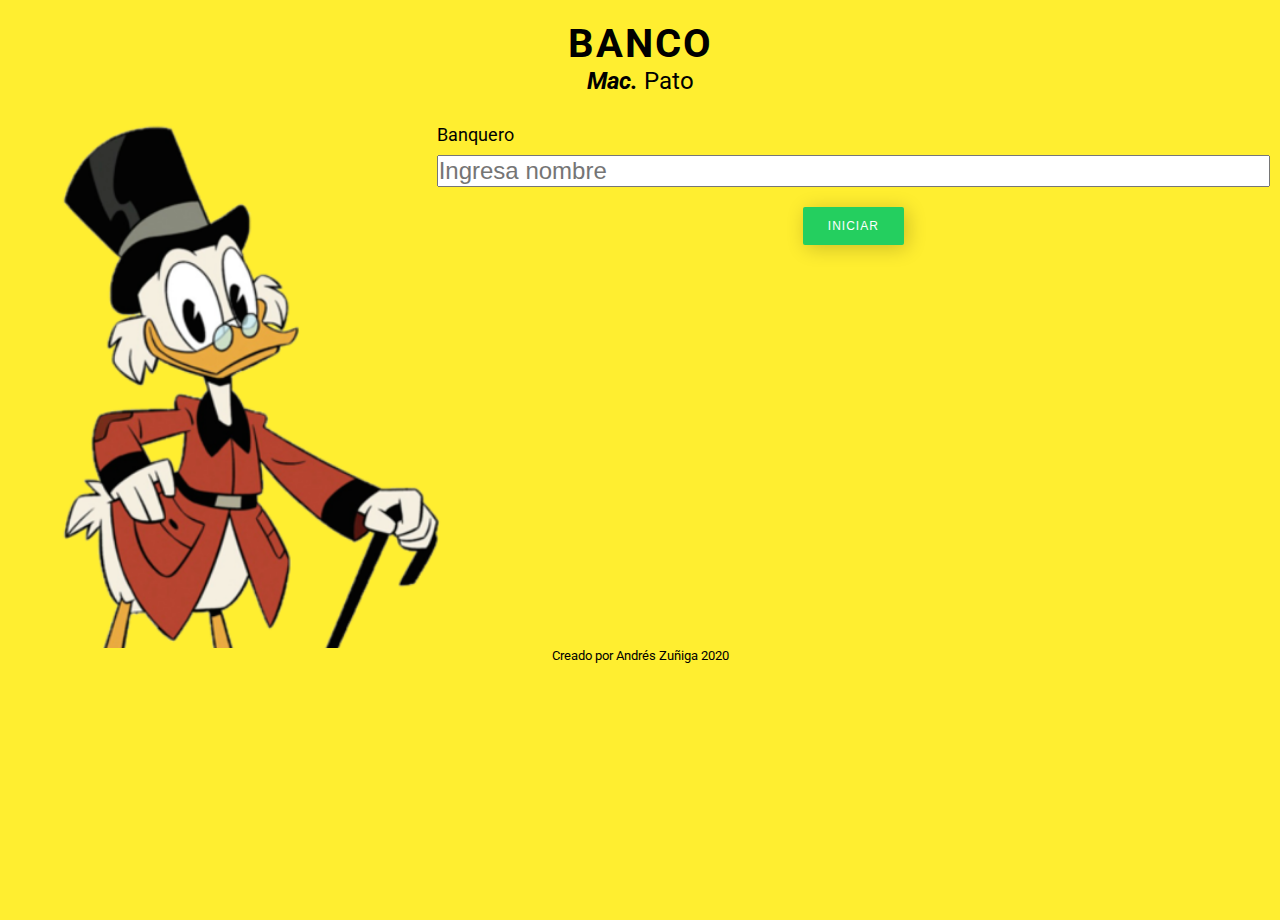
<file: index.html>
<!DOCTYPE html>
<html lang="es">
  <head>
    <meta name="robots" content="noindex" />
    <meta charset="UTF-8" />
    <meta name="viewport" content="width=device-width, initial-scale=1.0" />
    <title>Banco Tio Rico</title>
    <!-- Fuente roboto -->
    <link
      href="https://fonts.googleapis.com/css?family=Roboto&display=swap"
      rel="stylesheet"
    />
    <link rel="stylesheet" href="./css/style.css" />
  </head>
  <body>
    <div class="grid">
      <header class="header">
        <h1 class="header__title">Banco</h1>
        <p class="header__subtitle"><span>Mac.</span> Pato</p>
      </header>

      <main>
        <div class="contenedor">
          <div class="formulario">
            <div class="formulario__imagen">
              <img
                src="./img/TioMacPato.png"
                alt="Imagen de tio rioco Mac Pato"
              />
            </div>
            <div class="formulario__campos">
              <label for="nombreBanquero">Banquero</label>
                <input
                  id="bankerName"
                  type="text"
                  name="nombreBanquero"
                  placeholder="Ingresa nombre"
                />
                <input type="button" value="Iniciar" id="index__button"/>
            </div>
          </div>
        </div>
      </main>

      <footer class="footer">
        <p>Creado por Andrés Zuñiga 2020</p>
      </footer>
    </div>

    <script src="./js/bank.js"></script>
    <script src="./js/app.js"></script>
  </body>
</html>
</file>
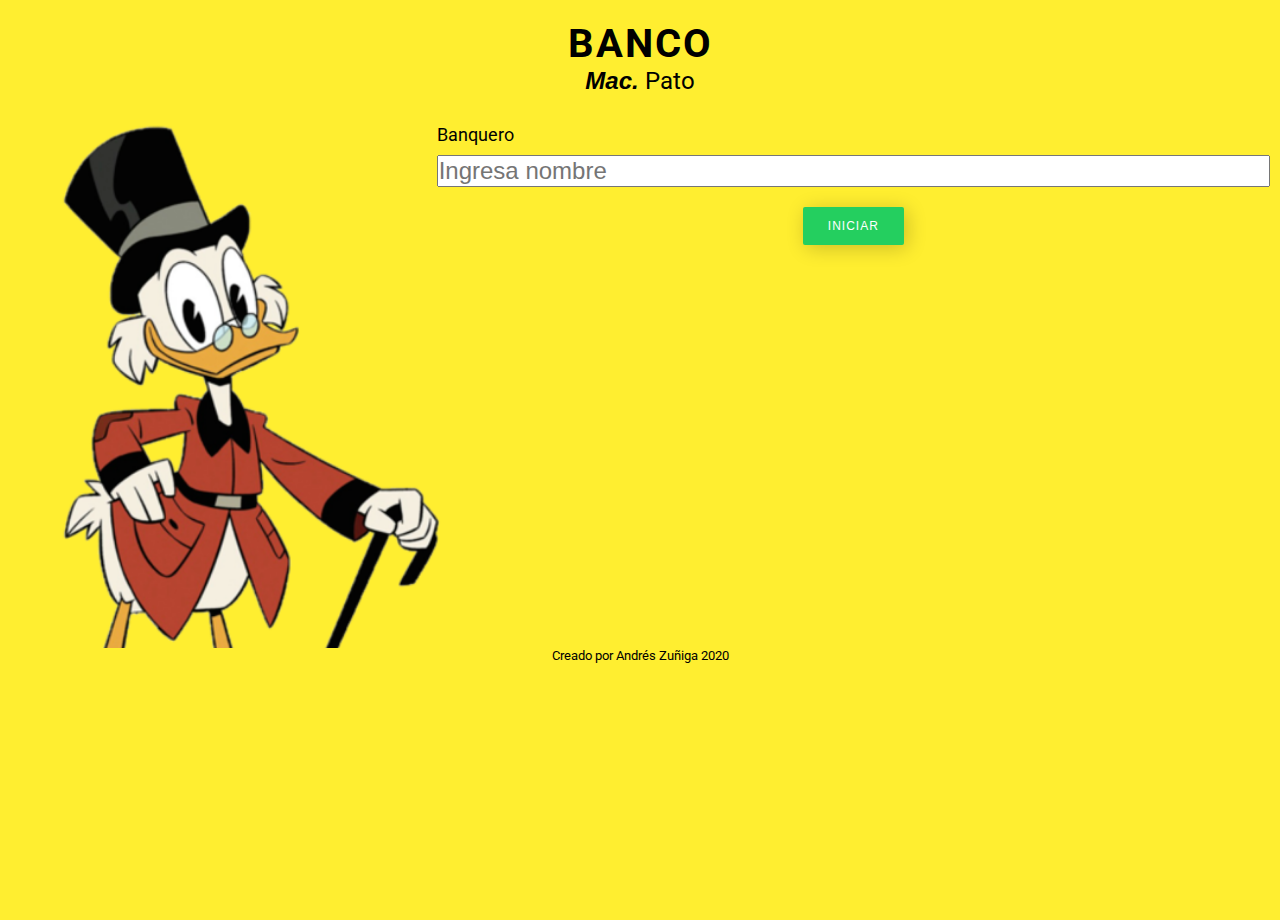
<file: principal.html>
<!DOCTYPE html>
<html lang="es">
  <head>
    <meta charset="UTF-8" />
    <meta name="viewport" content="width=device-width, initial-scale=1.0" />
    <title>Banco Mac Pato</title>
    <!-- CDN de bootstrap -->
    <link
      rel="stylesheet"
      href="https://stackpath.bootstrapcdn.com/bootstrap/4.4.1/css/bootstrap.min.css"
      integrity="sha384-Vkoo8x4CGsO3+Hhxv8T/Q5PaXtkKtu6ug5TOeNV6gBiFeWPGFN9MuhOf23Q9Ifjh"
      crossorigin="anonymous"
    />
    <link rel="stylesheet" href="./css/principalstyle.css">
  </head>
  <body>
    <nav class="navbar fixed-top navbar-expand-lg navbar-light bg-light">
      <a href="principal.html" class="navbar-brand">Banco Mac pato</a>
      <button
        class="navbar-toggler"
        type="button"
        data-toggle="collapse"
        data-target="#navbarSupportedContent"
        aria-controls="navbarSupportedContent"
        aria-expanded="false"
        aria-label="Toggle navigation"
      >
        <span class="navbar-toggler-icon"></span>
      </button>

      <div class="collapse navbar-collapse" id="navbarSupportedContent">
        <ul class="navbar-nav mr-auto">
          <li class="nav-item active">
            <a class="nav-link" href="#"
                id="showHome"
              >Home <span class="sr-only">(current)</span></a
            >
          </li>
          <li class="nav-item dropdown">
            <a
              class="nav-link dropdown-toggle"
              href="#"
              id="navbarDropdown"
              role="button"
              data-toggle="dropdown"
              aria-haspopup="true"
              aria-expanded="false"
            >
              Jugadores
            </a>
            <div class="dropdown-menu" aria-labelledby="navbarDropdown">
              <a class="dropdown-item" href="#" id="showConsig">Consignar</a>
              <a class="dropdown-item" href="#" id="showRetiros">Retirar</a>
              <div class="dropdown-divider"></div>
              <a class="dropdown-item" href="#" id="showPlayers">Libro maestro</a>
            </div>
          </li>

          <li class="nav-item dropdown">
            <a
              class="nav-link dropdown-toggle"
              href="#"
              id="navbarDropdown"
              role="button"
              data-toggle="dropdown"
              aria-haspopup="true"
              aria-expanded="false"
            >
              Propiedades
            </a>
            <div class="dropdown-menu" aria-labelledby="navbarDropdown">
              <a class="dropdown-item" href="#" id="showTitles">Títulos</a>
              <a class="dropdown-item" href="#" id="showLines">Líneas</a>
              <a class="dropdown-item" href="#" id="showCustoms">Pasos</a>
              <div class="dropdown-divider"></div>
              <a class="dropdown-item" href="#">Libro inmobiliario</a>
            </div>
          </li>
          
        </ul>

        <button class="btn btn-outline-danger my-2 my-lg-0" id="restar">
            Reiniciar
          </button>
    </nav>

    <div class="main-card">
      <h2 class="main-card__title">Estadisticas Generales</h2>
      <div class="main-card__banker">
        <p>Banquero:</p>
        <p id="bankerName">Nombre del banquero</p>
      </div>
      <div class="main-card__money-area">
        <p class="main-card__label">Dinero</p>
        <p class="main-card__label">Hipotecas</p>
        <p class="main-card__label">Fortuna Neta</p>
        <p class="main-card__money" id="bankMoney">$ 300,000.00</p>
        <p class="main-card__money" id="bankMortgage">$ 300,000.00</p>
        <p class="main-card__money" id="bankNetFortune">$ 300,000.00</p>
      </div>

      <div class="main-card__assets">
        <p class="main-card__label">Jugadores:</p>
        <p class="main-card__number" id="bankPlayers">00</p>
        <p class="main-card__label center">Casas:</p>
        <p class="main-card__number center" id="bankHouses">00</p>
        <p class="main-card__label">Castillos:</p>
        <p class="main-card__number" id="bankCastles">00</p>
        <p class="main-card__label">Titulos:</p>
        <p class="main-card__number" id="bankTitles">00</p>
        <p class="main-card__label center">Lineas:</p>
        <p class="main-card__number center" id="bankLines">00</p>
        <p class="main-card__label">Pasos:</p>
        <p class="main-card__number" id="bankCustomsPosts">00</p>
      </div>

      <div class="main-card__newPlayer">
        <input type="search" id="nameOfNewPlayer" class="form-control" placeholder="Nombre del nuevo jugador">
        <button id="addNewPlaer" class="btn btn-outline-success">Agregar</button>
      </div>

      <div id="newPlayerAlert"></div>

    </div>

    <section id="home" class="ocultar">
        <h2>Home</h2>
          
        <div id="players-cards">
          <div name = "playerName" class="player-card">
            <div class="player-card__header">
              <h3 class="player-card__header__title">Nombre del jugador</h3>
              <div class="player-card__header__item">
                <p class="player-card__header__label">Propiedades:</p>
                <p class="player-card__header__number">00</p>
              </div>
              <div class="player-card__header__item">
                <p class="player-card__header__label">Casas:</p>
                <p class="player-card__header__number">00</p>
              </div>
              <div class="player-card__header__item">
                <p class="player-card__header__label">Castillos:</p>
                <p class="player-card__header__number">00</p>
              </div>
            </div>
            <div class="player-card__body">
              <div class="player-card__body__money">
                <p>Dinero</p>
                <p class="money">$ 100.000,00</p>
              </div>

              <div class="player-card__body__morgage">
                <p>Hipotecas</p>
                <p class="money">$ 100.000,00</p>
              </div>

              <div class="player-card__body__netFortune">
                <p>Fortuna Neta</p>
                <p class="money">$ 100.000,00</p>
              </div>

              <button class="paymentSalary btn btn-primary" data-toggle="modal" data-target="#salaryModal">Pagar salario</button>
              
              <button class="cashDesposit btn btn-success" data-toggle="modal" data-target="#cashDepositModal">Hacer Deposito</button>
              
              <button class="cashWithdrawal btn btn-danger" data-toggle="modal" data-target="#cashWithdrawalModal">Hacer Retiro</button>

            </div>
          </div>
        </div>
        <!-- Modal para notificar que se pagó el sueldo-->
        <div class="modal fade" id="salaryModal" tabindex="-1" role="dialog" aria-labelledby="salaryModalTitle" aria-hidden="true">
          <div class="modal-dialog" role="document">
            <div class="modal-content">
              <div class="modal-header">
                <h5 class="modal-title" id="salaryModalTitle">Pago de salario</h5>
                  <button type="button" class="close" data-dismiss="modal" aria-label="Close">
                    <span aria-hidden="true">&times;</span>
                  </button>
              </div>
              <div class="modal-body" id="salaryModalBody">
              </div>
              <div class="modal-footer">
                <button type="button" class="btn btn-secondary" data-dismiss="modal">Close</button>
              </div>
            </div>
          </div>
        </div>

        <!-- Modal para pode depositar dinero -->
        <div class="modal fade" id="cashDepositModal" data-backdrop="static" tabindex="-1" role="dialog" aria-labelledby="cashDepositModalLabel" aria-hidden="true">
          <div class="modal-dialog" role="document">
            <div class="modal-content">
              <div class="modal-header">
                <h5 class="modal-title" id="cashDepositModalLabel">Deposito de efectivo</h5>
                <button type="button" class="close" data-dismiss="modal" aria-label="Close">
                  <span aria-hidden="true">&times;</span>
                </button>
              </div>
              <div class="modal-body">
                <p>Cliente: <span>Nombre de cliente</span></p>
                <input type="number" placeholder="Ingresar monto a consignar" id="cashDepositModalAmount">
                <div id="cashDepositModalAlert"></div>
              </div>
              <div class="modal-footer">
                <button type="button" class="btn btn-secondary" data-dismiss="modal">Close</button>
                <button type="button" class="btn btn-primary" id="makeCashDeposit">Hacer deposito</button>
              </div>
            </div>
          </div>
        </div>

        <!-- Modal para pode retirar dinero -->
        <div class="modal fade" id="cashWithdrawalModal" data-backdrop="static" tabindex="-1" role="dialog" aria-labelledby="cashWithdrawalModalLabel" aria-hidden="true">
          <div class="modal-dialog" role="document">
            <div class="modal-content">
              <div class="modal-header">
                <h5 class="modal-title" id="cashWithdrawalModalLabel">Retiro de efectivo</h5>
                <button type="button" class="close" data-dismiss="modal" aria-label="Close">
                  <span aria-hidden="true">&times;</span>
                </button>
              </div>
              <div class="modal-body">
                <p>Cliente: <span>Nombre de cliente</span></p>
                <input type="number" placeholder="Ingresar monto a retirar" id="cashWithdrawalModalAmount">
                <div id="cashWithdrawalModalAlert"></div>
              </div>
              <div class="modal-footer">
                <button type="button" class="btn btn-secondary" data-dismiss="modal">Close</button>
                <button type="button" class="btn btn-primary" id="makeCashWithdrawal">Hacer retiro</button>
              </div>
            </div>
          </div>
        </div>
    </section>

    

    <section id="playersView" class="playersView ocultar">
        <h1>Estas en la seccion de jugadores</h1>
        <p>Seccion en construccion</p>
    </section>

    <section id="titlesView" class="titlesView ocultar">
        <!-- Esta seccion se construye dinamicamente con javascript -->
    </section>

    <section id="linesView" class="linesView ocultar">
        <!-- Esta seccion se construye dinamicamente con javascript -->
    </section>

    <section id="customsView" class="customView ocultar">
        <!-- Esta seccion se construye dinamicamente con javascript -->
    </section>

    <section id="consignationView" class="consignationView ocultar">
        <h1>Estas en la seccion para hacer consignaciones</h1>
        <p>Seccion en construccion</p>
    </section>

    <section id="retirosView" class="retirosView ocultar">
        <h1>Estas en la seccion para hacer retiros</h1>
        <p>Seccion en construccion</p>
    </section>

    <!-- A PARTIR DE ESTE PUNTO ESTAN LOS MODALES PARA VENDER, SUBASTAR, COBRAR ALQUILER ETC -->

    <!-- Modal para vender propiedades del banco -->
    <div class="modal fade" id="bankPropertySale" tabindex="-1" role="dialog" aria-labelledby="bankPropertySaleTitle" aria-hidden="true">
      <div class="modal-dialog modal-dialog-centered" role="document">
        <div class="modal-content">
          <div class="modal-header">
            <h5 class="modal-title" id="bankPropertySaleTitle">Cielos de Dumbo</h5>
            <button type="button" class="close" data-dismiss="modal" aria-label="Close">
              <span aria-hidden="true">&times;</span>
            </button>
          </div>
          <div class="modal-body">
            <p>Propietario actual: <span id="bankPropertySaleActualOwner">Banco</span></p>
            <p>Precio de venta: <span id="bankPropertySalePrice">$ 600.00</span></p>
            <p>Comprador: 
              <select id="bankPropertySaleBuyer">
                <option value="Andres">Seleccionar jugador</option>
                <option value="Andres">Seleccionar jugador</option>
              </select>
            </p>
          </div>
          <div class="sellAlert"></div>
          <div class="modal-footer">
            <button type="button" class="btn btn-secondary" data-dismiss="modal">Salir</button>
            <button type="button" class="btn btn-primary" id="bankPropertySaleBtn">Vender</button>
          </div>
        </div>
      </div>
    </div>

    <!-- El siguientes es el modal para poder subastar propiedades -->
    <div class="modal fade" id="bankPropertyAuction" tabindex="-1" role="dialog" aria-labelledby="bankPropertySaleTitle" aria-hidden="true">
      <div class="modal-dialog modal-dialog-centered" role="document">
        <div class="modal-content">
          <div class="modal-header">
            <h5 class="modal-title">SUBASTA DE PROPIEDADES</h5>
            <button type="button" class="close" data-dismiss="modal" aria-label="Close">
              <span aria-hidden="true">&times;</span>
            </button>
          </div>
          <div class="modal-body">
            <h5 id="bankPropertyAuctionTitle">Cielos de dumbo</h5>
            <p>Propietario actual: <span id="bankPropertyAuctionActualOwner">Banco</span></p>
            <p>Precio de venta:$ <input type="number" id="bankPropertyAuctionPrice" value="400"></input></p>
            <label>Comprador: 
              <select id="bankPropertyAuctionBuyer">
                <option value="Andres">Seleccionar jugador</option>
                <option value="Andres">Seleccionar jugador</option>
              </select>
            </label>
          </div>
          <div class="auctionAlert"></div>
          <div class="modal-footer">
            <button type="button" class="btn btn-secondary" data-dismiss="modal">Salir</button>
            <button type="button" class="btn btn-primary" id="bankPropertyAuctionBtn">Vender</button>
          </div>
        </div>
      </div>
    </div>

    <!-- script de bootstrap -->
    <script
      src="https://code.jquery.com/jquery-3.4.1.slim.min.js"
      integrity="sha384-J6qa4849blE2+poT4WnyKhv5vZF5SrPo0iEjwBvKU7imGFAV0wwj1yYfoRSJoZ+n"
      crossorigin="anonymous"
    ></script>
    <script
      src="https://cdn.jsdelivr.net/npm/popper.js@1.16.0/dist/umd/popper.min.js"
      integrity="sha384-Q6E9RHvbIyZFJoft+2mJbHaEWldlvI9IOYy5n3zV9zzTtmI3UksdQRVvoxMfooAo"
      crossorigin="anonymous"
    ></script>
    <script
      src="https://stackpath.bootstrapcdn.com/bootstrap/4.4.1/js/bootstrap.min.js"
      integrity="sha384-wfSDF2E50Y2D1uUdj0O3uMBJnjuUD4Ih7YwaYd1iqfktj0Uod8GCExl3Og8ifwB6"
      crossorigin="anonymous"
    ></script>

    <script src="./js/bank.js"></script>
    <script src="./js/app.js"></script>
  </body>
</html>
</file>
<file: css/style.css>
*{
    margin: 0;
    padding: 0;
    box-sizing: border-box;
}

body{
    font-family: 'Roboto', sans-serif;
    font-size: 16px;
    background: #FFEE30;
    height: 100vh;
}

.contenedor{
    display: flex;
    justify-content: center;
    align-items: center; 
    height: 100%;
}

.header{
    margin: 20px auto;
    
}

.header__title{
    text-align: center;
    text-transform: uppercase;
    font-size: 2.5em;
    letter-spacing: 2px;
}

.header__subtitle{
    text-align: center;
    font-size: 1.5em;
}

.header__subtitle span{
    font-style: italic;
    font-weight: bold;
}

main{
}

.footer{
    text-align: center;
    font-size: 0.8em;
    width: 100%;
}

/*+++++++++++  Reglas para el formulario de inicio  +++++++++*/
.formulario{
    display: grid;
    width: 100%;
    margin: auto;
    grid-template-columns: 1fr 2fr;
    grid-auto-rows: unset;
    margin: auto;
}

.formulario__titulo{
    grid-column: span 2;
    margin: 20px auto;
    border-bottom: 2px solid darkblue;
}

.formulario__titulo h1{
    text-align: center;
    text-transform: uppercase;
    font-size: 2em;
}

.formulario__titulo p{
    text-align: center;
    font-size: 1.5em;
}

.formulario__imagen{
    margin-left: 20px;
    margin-right: -40px;
    width: 100%;
    height: 100%;
    
}

.formulario img{
    width: 100%;
    display: block;
}

.formulario__campos{
    padding: 10px;
}

.formulario__campos label{
    font-size: 1.1em;
    margin-bottom: 10px;
    display: inline-block;
}

#bankerName{
    font-size: 1.5em;
    display: block;
    width: 100%;
}

.formulario__campos input[type="button"]{
    display: block;
    color: #fff;
    background-color: #24cf5f;
    padding: 12px 25px;
    font-size: 0.75em;
    letter-spacing: 1px;
    text-transform: uppercase;
    border: 0;
    border-radius: 2px;
    outline: 0;
    box-shadow: 3px 3px 20px rgba(0, 0, 0, 0.2);
    margin: 20px auto;

}

.formulario__campos input[type="text"]{
    font-size: 1em;
}
</file>
<file: css/principalstyle.css>
/**********************************************************/
/********** Estilos de la tarjeta de estadisticas *********/
/**********************************************************/
body {
  /* font-family: "Roboto", sans-serif; */
  font-size: 16px;
  width: 100%;
}
.main-card {
  margin-top: 56px;
  width: 95%;
  margin-left: auto;
  margin-right: auto;
}

.main-card__title{
    text-align: center;
    font-size: 1.5em;
    margin-bottom: 10px;
    border-bottom: 5px double black;
}

.main-card__banker {
  display: flex;
  padding: 10px;
  background-color: aqua;
  margin-bottom: 5px;
  border-radius: 5px;
}

.main-card__banker p{
    margin: 0;
    font-size: 1.2rem;
    letter-spacing: 2px;
}

.main-card #bankerName{
    flex-grow: 1;
    margin-left: 10px;
    font-weight: bold;
}

.main-card__money-area{
    width: 100%;
    display: grid;
    grid-template-columns: repeat(3, 1fr);
    background-color: lightblue;
    font-size: 0.8em;
    padding: 5px;
    border-radius: 10px 10px 0 0;
}

.main-card__label{
    text-align: center;
    font-size: 1.1rem;
    margin: 0;
}

.main-card__money{
    text-align: center;
    font-weight: bold;
    font-size: 1rem;
    margin: 0;
}

.main-card__assets{
    display: grid;
    grid-template-columns: 1fr auto 1fr auto 1fr auto;
    padding: 5px;
    background-color: lightcyan;
    border-radius: 0 0 10px 10px;
    margin-bottom: 10px;
}

.main-card__assets .main-card__label{
    text-align: left;
}

.main-card__assets .main-card__label.center{
  margin-left: 20px;
}

.main-card__number{
    margin-left: 2px;
    margin-right: 3px;
    margin: 0 5px;
    text-align: right;
}

.main-card__number.center{
  margin-right: 20px;
}

.main-card__newPlayer{
    display: flex;
    margin-top: 10px;
    margin-bottom: 20px;
}

.main-card__newPlayer button{
    margin-left: 10px;
}

/*********************************************************/
/********** ESTILOS DE LAS TARJETAS DE JUGADOR ***********/
/*********************************************************/
.player-card {
  width: 95%;
  margin: 0 auto 20px auto;
  grid-auto-rows: auto;
  margin-top: 20px;
  padding: 5px;
  border: 4px solid #666;
  border-radius: 10px;
  background-color: #f8f9fa;
}

.player-card p {
  margin: 0;
  padding: 0;
}

.player-card__header{
  width: 90%;
  border-bottom: 6px double black;
  margin: 0 auto;
  display: grid;
  grid-template-columns: auto 1fr auto;
  margin-bottom: 20px;
}

.player-card__header__title{
  grid-column: 1/-1;
  text-align: center;
  margin: 0;
}

.player-card__header__item{
  text-align: center;
}

.player-card__header__item p{
  display: inline-block;
}

.player-card__header__number{
  font-style: italic;
  font-weight: bold;
}

.player-card__body{
  display: grid;
  grid-template-columns: repeat(3, 1fr);
  gap: 5px;
  padding-bottom: 20px;
}

.player-card__body__money{
  background-color: lightskyblue;
  border-radius: 20px;
  font-size: 1rem;
  text-align: center;
  padding: 15px 0;
  border: 2px solid blue;
  margin-bottom: 10px;
}

.player-card__body__morgage{
  background-color: rgb(250, 248, 135);
  border-radius: 20px;
  font-size: 1rem;
  text-align: center;
  padding: 15px 0;
  border: 2px solid orange;
  margin-bottom: 10px;
}

.player-card__body__netFortune{
  background-color: rgb(171, 250, 135);
  border-radius: 20px;
  font-size: 1rem;
  text-align: center;
  padding: 15px 0;
  border: 2px solid green;
  margin-bottom: 10px;
}

.player-card__body .money{
  font-size: 1rem;
  font-weight: bold;
}
/* 
.paymentSalary {
  grid-column: span 2;
}

.cashDesposit {
  grid-column: span 2;
  margin: 1px 5px;
}

.cashWithdrawal {
  grid-column: span 2;
} */

.modal-body input[type="number"] {
  display: block;
  width: 100%;
  text-align: center;
}

.ocultar {
  display: none;
}

/*********************************************************/
/********** ESTILOS DE LAS TARJETAS DE PROPIEDAD *********/
/*********************************************************/
.property_card {
  width: 95%;
  margin: 0 auto 20px auto;
  display: grid;
  grid-template-columns: repeat(6, 1fr);
  /* grid-auto-columns: ; */
  background: white;
  padding: 10px;
  border-radius: 10px;
}

.property_card__title {
  text-align: center;
  grid-column: 1/-1;
}

.property_card__img {
  width: 100%;
  padding: 2px;
  border: 1px solid black;
  box-shadow: 2px 2px 10px black;
  grid-column: span 2;
  background: white;
}

.property_card__body {
  padding-left: 10px;
  grid-column: span 4;
}

.property_card:first-child {
  margin-top: 20px;
}

.property_card__body p {
  margin: 0;
  font-size: 1.3rem;
}

.property_card__body p[name] span {
  font-weight: bold;
}

.property_card__btn-sell,
.property_card__btn-mortgage {
  grid-column: span 2;
  margin-top: 5px;
}

.property_card__btn-auction {
  grid-column: span 2;
  margin-left: 10px;
  margin-right: 10px;
  margin-top: 5px;
}

.property_card__btn-build,
.property_card__btn-demolish {
  grid-column: span 3;
  margin-top: 5px;
}

.property_card__btn-build {
  margin-right: 3px;
}

.property_card__btn-demolish {
  margin-left: 3px;
}

.property_card__btn-rental,
.property_card__btn-payPassage,
.property_card__btn-payToll {
  grid-column: span 6;
  margin-top: 5px;
}
</file>
